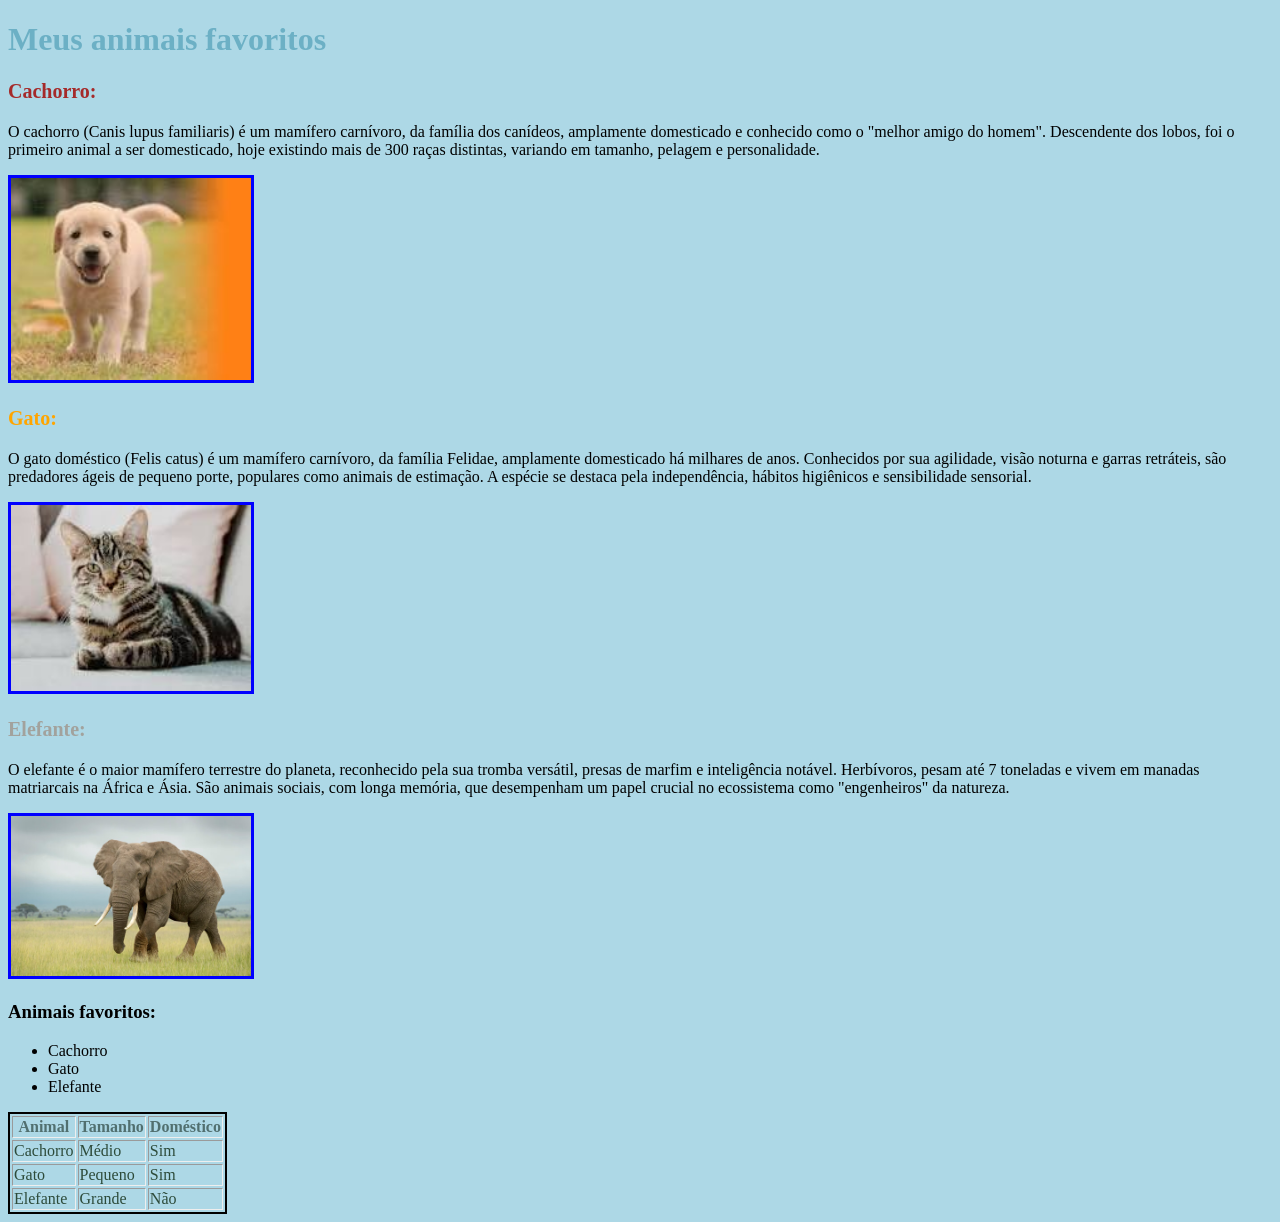
<file: Animais_favoritos/index.html>
<!DOCTYPE html>
<html lang="pt-br">
<head>
    <meta charset="UTF-8">
    <meta name="viewport" content="width=device-width, initial-scale=1.0">
    <link rel="stylesheet" href="style.css">
    <title>Animais</title>
</head>
<body>
    <h1>Meus animais favoritos</h1>

    <h3 id="cachorro">Cachorro:</h3>
    <p>O cachorro (Canis lupus familiaris) é um mamífero carnívoro, da família dos canídeos, amplamente domesticado e conhecido como o "melhor amigo do homem". Descendente dos lobos, foi o primeiro animal a ser domesticado, hoje existindo mais de 300 raças distintas, variando em tamanho, pelagem e personalidade.</p>
    <img src="Imagens/cachorro.jpg" alt="cachorro" class="animais">
    
    <h3 id="gato">Gato:</h3>
    <p>O gato doméstico (Felis catus) é um mamífero carnívoro, da família Felidae, amplamente domesticado há milhares de anos. Conhecidos por sua agilidade, visão noturna e garras retráteis, são predadores ágeis de pequeno porte, populares como animais de estimação. A espécie se destaca pela independência, hábitos higiênicos e sensibilidade sensorial. </p>
    <img src="Imagens/gato.jpg" alt="gato" class="animais">
    
    <h3 id="elefante">Elefante:</h3>
    <p>O elefante é o maior mamífero terrestre do planeta, reconhecido pela sua tromba versátil, presas de marfim e inteligência notável. Herbívoros, pesam até 7 toneladas e vivem em manadas matriarcais na África e Ásia. São animais sociais, com longa memória, que desempenham um papel crucial no ecossistema como "engenheiros" da natureza. </p>
    <img src="Imagens/elefante.jpg" alt="elefante" class="animais">

    <h3 id="Animais-favoritos">Animais favoritos:</h3>
    <ul>
        <li>Cachorro</li>
        <li>Gato</li>
        <li>Elefante</li>
    </ul>
<table border="1">
    <thead>
        <tr>
            <th>Animal</th>
            <th>Tamanho</th>
            <th>Doméstico</th>
        </tr>
    </thead>
    <tbody>
        <tr>
            <td>Cachorro</td>
            <td>Médio</td>
            <td>Sim</td>
        </tr>
        <tr>
            <td>Gato</td>
            <td>Pequeno</td>
            <td>Sim</td>
        </tr>
        <tr>
            <td>Elefante</td>
            <td>Grande</td>
            <td>Não</td>
        </tr>
    </tbody>
</table>

</body>
</html>
</file>
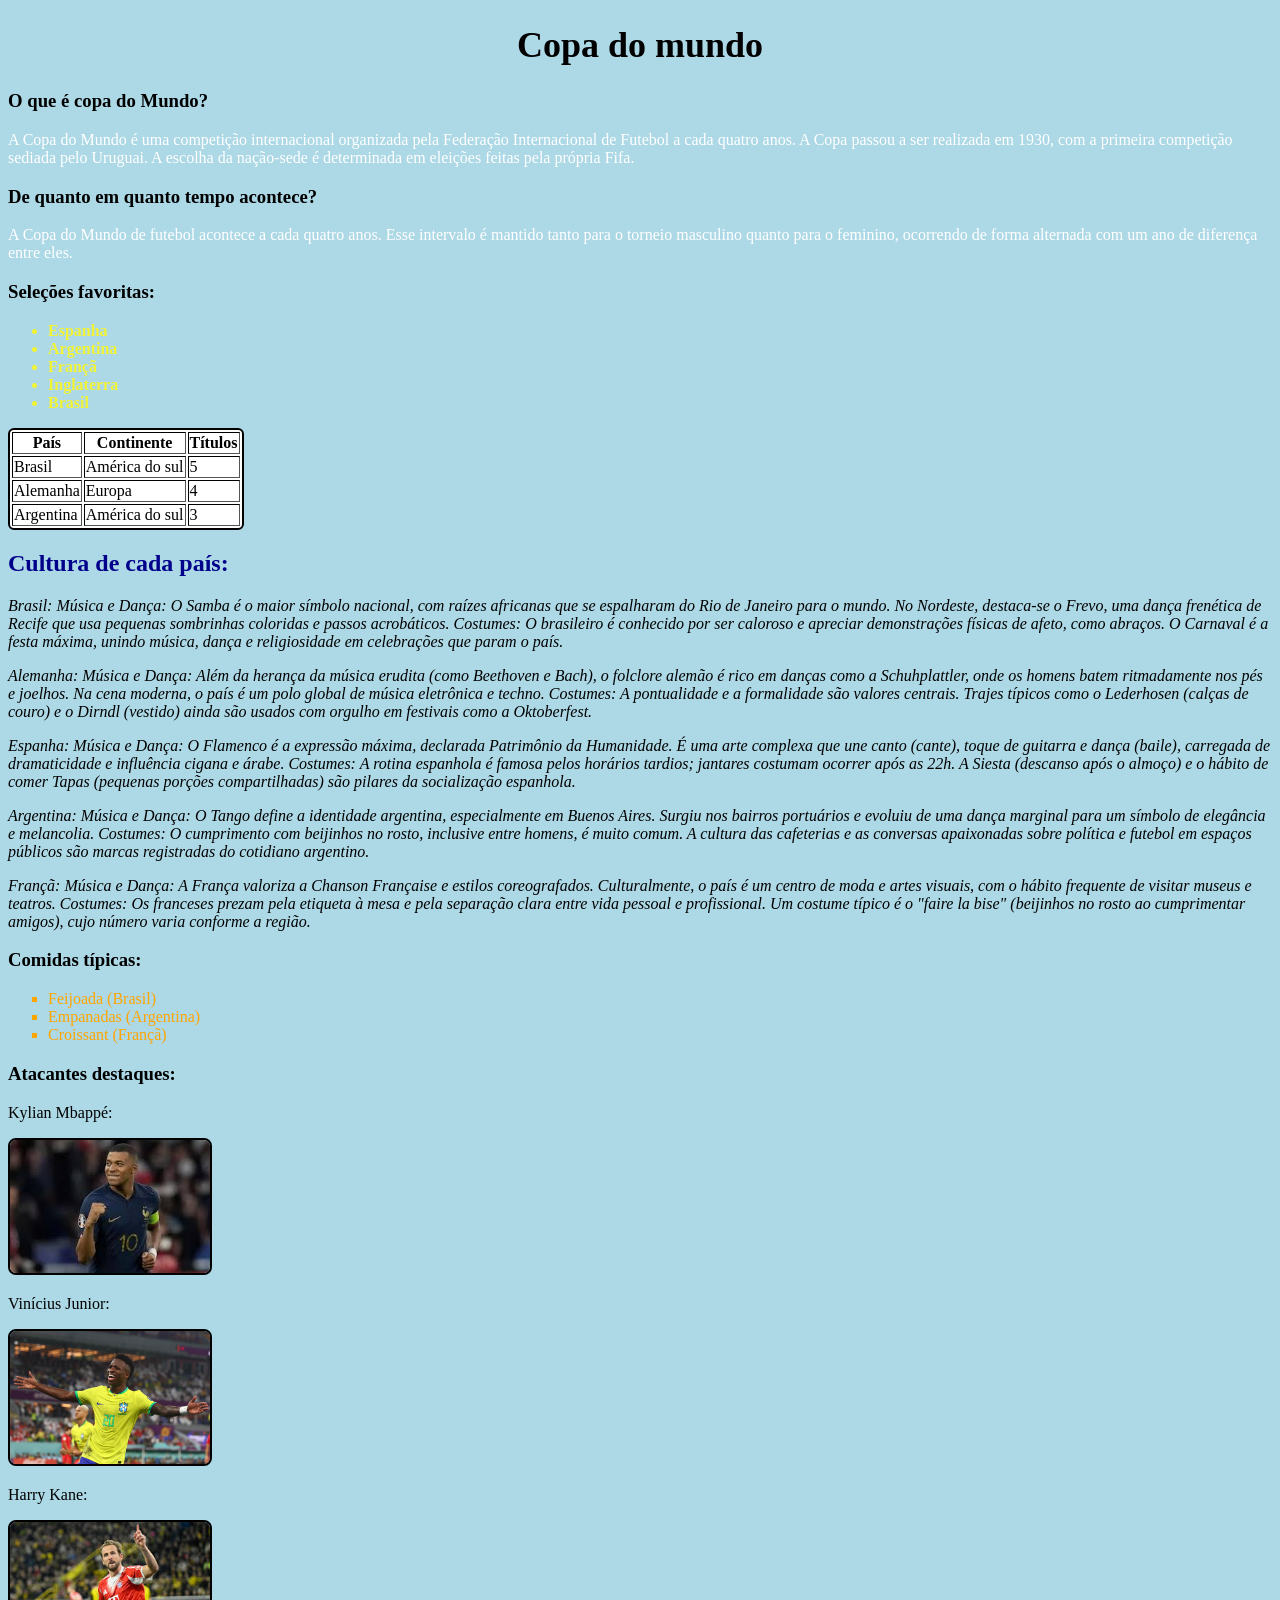
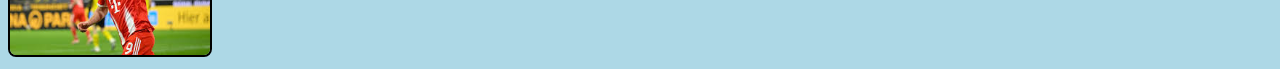
<file: Copa do mundo/index.html>
<!DOCTYPE html>
<html lang="pt-br">
<head>
    <meta charset="UTF-8">
    <meta name="viewport" content="width=device-width, initial-scale=1.0">
    <link rel="stylesheet" href="style.css">
    <title>Copa do Mundo</title>
</head>
<body>
   <h1>Copa do mundo</h1>

<h3>O que é copa do Mundo?</h3>
    <p class="resposta">A Copa do Mundo é uma competição internacional organizada pela Federação Internacional de Futebol a cada quatro anos. A Copa passou a ser realizada em 1930, com a primeira competição sediada pelo Uruguai. A escolha da nação-sede é determinada em eleições feitas pela própria Fifa.</p>
    
<h3>De quanto em quanto tempo acontece?</h3>
    <p class="resposta">A Copa do Mundo de futebol acontece a cada quatro anos. Esse intervalo é mantido tanto para o torneio masculino quanto para o feminino, ocorrendo de forma alternada com um ano de diferença entre eles.</p>

<h3>Seleções favoritas:</h3>
<ul class="selecoes">
    <li>Espanha</li>
    <li>Argentina</li>
    <li>Françã</li>
    <li>Inglaterra</li>
    <li>Brasil</li>
</ul>

<table border="1">
    <thead>
        <tr>
            <th>País</th>
            <th>Continente</th>
            <th>Títulos</th>
        </tr>
    </thead>
    <tbody>
        <tr>
            <td>Brasil</td>
            <td>América do sul</td>
            <td>5</td>
        </tr>
        <tr>
            <td>Alemanha</td>
            <td>Europa</td>
            <td>4</td>
        </tr>
        <tr>
            <td>Argentina</td>
            <td>América do sul</td>
            <td>3</td>
        </tr>
    </tbody>
</table>

<h2 id="cultura">Cultura de cada país:</h2>

<div class="paragrafos">


    <p>Brasil: Música e Dança: O Samba é o maior símbolo nacional, com raízes africanas que se espalharam do Rio de Janeiro para o mundo. No Nordeste, destaca-se o Frevo, uma dança frenética de Recife que usa pequenas sombrinhas coloridas e passos acrobáticos.
     Costumes: O brasileiro é conhecido por ser caloroso e apreciar demonstrações físicas de afeto, como abraços. O Carnaval é a festa máxima, unindo música, dança e religiosidade em celebrações que param o país. </p>
    
    <p>Alemanha: Música e Dança: Além da herança da música erudita (como Beethoven e Bach), o folclore alemão é rico em danças como a Schuhplattler, onde os homens batem ritmadamente nos pés e joelhos. Na cena moderna, o país é um polo global de música eletrônica e techno.
    Costumes: A pontualidade e a formalidade são valores centrais. Trajes típicos como o Lederhosen (calças de couro) e o Dirndl (vestido) ainda são usados com orgulho em festivais como a Oktoberfest.</p>
    
    <p>Espanha: Música e Dança: O Flamenco é a expressão máxima, declarada Patrimônio da Humanidade. É uma arte complexa que une canto (cante), toque de guitarra e dança (baile), carregada de dramaticidade e influência cigana e árabe.
    Costumes: A rotina espanhola é famosa pelos horários tardios; jantares costumam ocorrer após as 22h. A Siesta (descanso após o almoço) e o hábito de comer Tapas (pequenas porções compartilhadas) são pilares da socialização espanhola. </p>

    <p>Argentina: Música e Dança: O Tango define a identidade argentina, especialmente em Buenos Aires. Surgiu nos bairros portuários e evoluiu de uma dança marginal para um símbolo de elegância e melancolia.
    Costumes: O cumprimento com beijinhos no rosto, inclusive entre homens, é muito comum. A cultura das cafeterias e as conversas apaixonadas sobre política e futebol em espaços públicos são marcas registradas do cotidiano argentino. </p>

    <p>Françã: Música e Dança: A França valoriza a Chanson Française e estilos coreografados. Culturalmente, o país é um centro de moda e artes visuais, com o hábito frequente de visitar museus e teatros.
    Costumes: Os franceses prezam pela etiqueta à mesa e pela separação clara entre vida pessoal e profissional. Um costume típico é o "faire la bise" (beijinhos no rosto ao cumprimentar amigos), cujo número varia conforme a região.</p>

</div>

<h3>Comidas típicas: </h3>    
<div id="comidas_tipi">
 <ul>
    <li>Feijoada (Brasil)</li>
    <li>Empanadas (Argentina)</li>
    <li>Croissant (Françã)</li>
 </ul>

 <h3>Atacantes destaques:</h3>
 <p>Kylian Mbappé:</p>
 <img src="img/Mbappe.jpeg" alt="Kylian Mbappé" class="imagens">
 <p>Vinícius Junior:</p>
 <img src="img/vini_junior.jpg" alt="Vinícius Junior" class="imagens">
 <p>Harry Kane:</p>
 <img src="img/kane.jpeg" alt="Harry Kane" class="imagens">

</div>
</body>
</html>
</file>
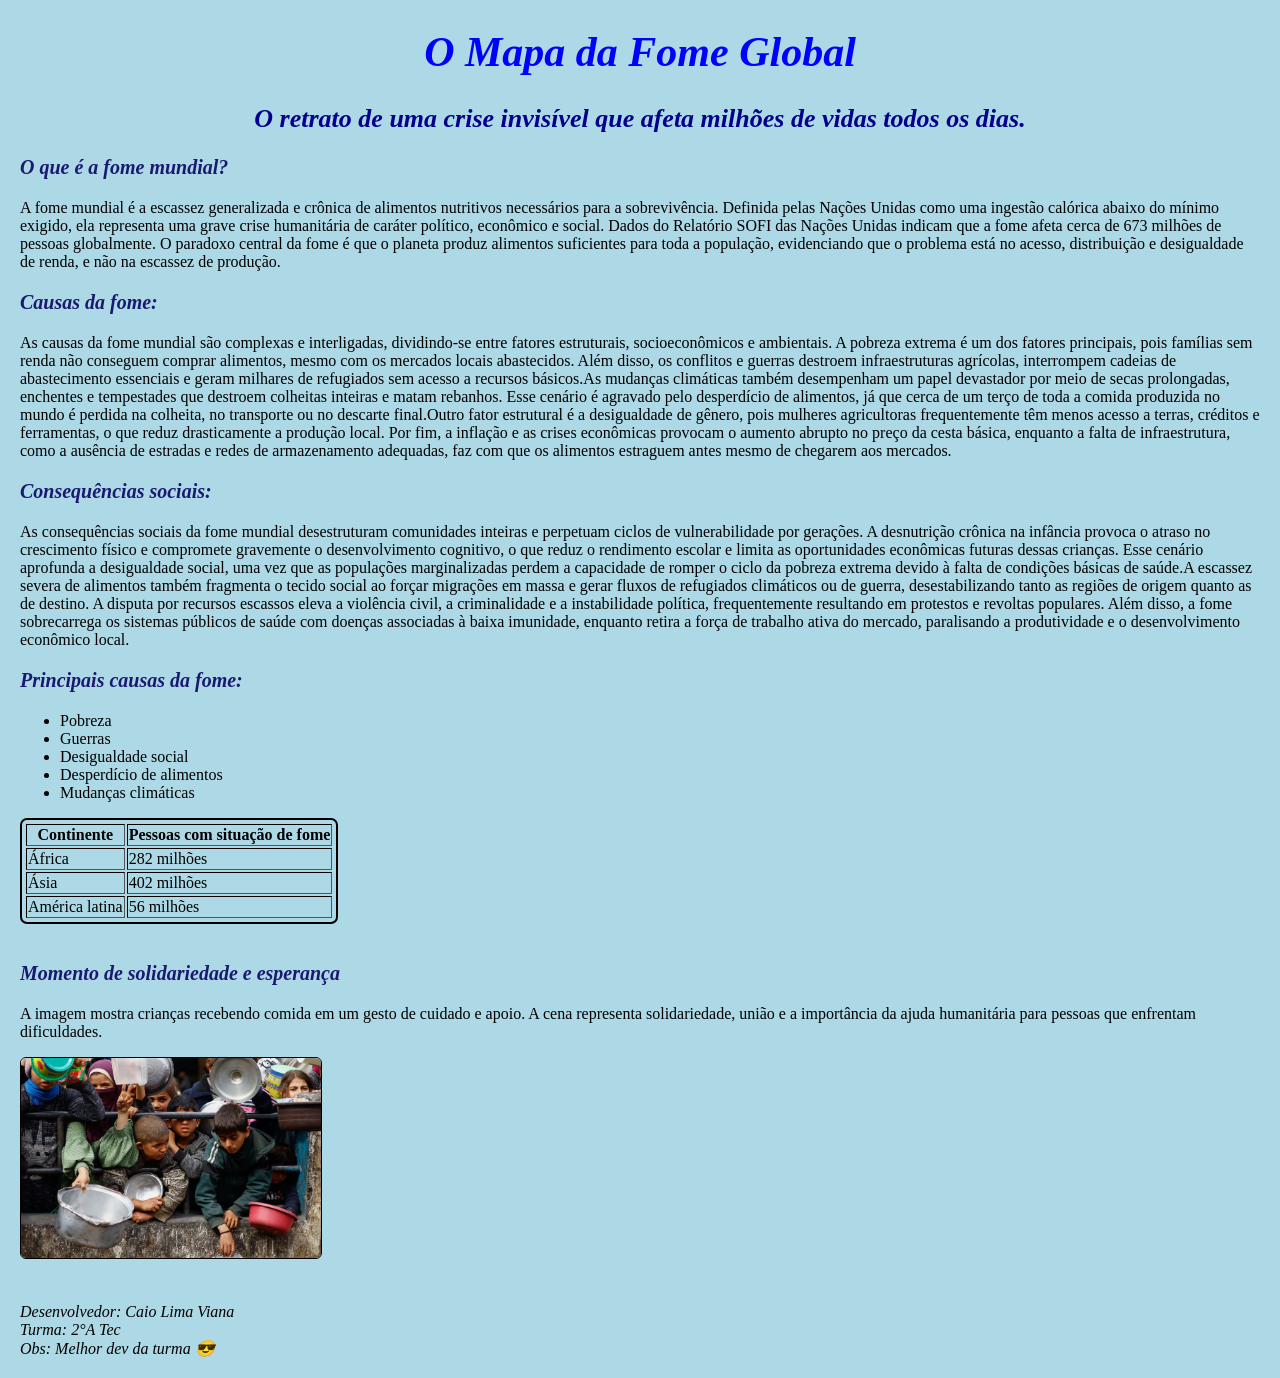
<file: Fome no mundo/index.html>
<!DOCTYPE html>
<html lang="pt-br">
<head>
    <meta charset="UTF-8">
    <meta name="viewport" content="width=device-width, initial-scale=1.0">
    <link rel="stylesheet" href="style.css">
    <title>Fome no mundo</title>
</head>
<body>
    <header>
        <h1>O Mapa da Fome Global</h1>
        <h2>O retrato de uma crise invisível que afeta milhões de vidas todos os dias.</h2>
    </header>
    <h3>O que é a fome mundial?</h3>
        <p>A fome mundial é a escassez generalizada e crônica de alimentos nutritivos necessários para a sobrevivência. Definida pelas Nações Unidas como uma ingestão calórica abaixo do mínimo exigido, ela representa uma grave crise humanitária de caráter político, econômico e social. Dados do Relatório SOFI das Nações Unidas indicam que a fome afeta cerca de 673 milhões de pessoas globalmente. O paradoxo central da fome é que o planeta produz alimentos suficientes para toda a população, evidenciando que o problema está no acesso, distribuição e desigualdade de renda, e não na escassez de produção.</p>
    <h3>Causas da fome:</h3>
    <p>As causas da fome mundial são complexas e interligadas, dividindo-se entre fatores estruturais, socioeconômicos e ambientais. A pobreza extrema é um dos fatores principais, pois famílias sem renda não conseguem comprar alimentos, mesmo com os mercados locais abastecidos. Além disso, os conflitos e guerras destroem infraestruturas agrícolas, interrompem cadeias de abastecimento essenciais e geram milhares de refugiados sem acesso a recursos básicos.As mudanças climáticas também desempenham um papel devastador por meio de secas prolongadas, enchentes e tempestades que destroem colheitas inteiras e matam rebanhos. Esse cenário é agravado pelo desperdício de alimentos, já que cerca de um terço de toda a comida produzida no mundo é perdida na colheita, no transporte ou no descarte final.Outro fator estrutural é a desigualdade de gênero, pois mulheres agricultoras frequentemente têm menos acesso a terras, créditos e ferramentas, o que reduz drasticamente a produção local. Por fim, a inflação e as crises econômicas provocam o aumento abrupto no preço da cesta básica, enquanto a falta de infraestrutura, como a ausência de estradas e redes de armazenamento adequadas, faz com que os alimentos estraguem antes mesmo de chegarem aos mercados.</p>
    <h3>Consequências sociais:</h3>
    <p>As consequências sociais da fome mundial desestruturam comunidades inteiras e perpetuam ciclos de vulnerabilidade por gerações. A desnutrição crônica na infância provoca o atraso no crescimento físico e compromete gravemente o desenvolvimento cognitivo, o que reduz o rendimento escolar e limita as oportunidades econômicas futuras dessas crianças. Esse cenário aprofunda a desigualdade social, uma vez que as populações marginalizadas perdem a capacidade de romper o ciclo da pobreza extrema devido à falta de condições básicas de saúde.A escassez severa de alimentos também fragmenta o tecido social ao forçar migrações em massa e gerar fluxos de refugiados climáticos ou de guerra, desestabilizando tanto as regiões de origem quanto as de destino. A disputa por recursos escassos eleva a violência civil, a criminalidade e a instabilidade política, frequentemente resultando em protestos e revoltas populares. Além disso, a fome sobrecarrega os sistemas públicos de saúde com doenças associadas à baixa imunidade, enquanto retira a força de trabalho ativa do mercado, paralisando a produtividade e o desenvolvimento econômico local.</p>

<h3>Principais causas da fome:</h3>
<ul>
    <li>Pobreza</li>
    <li>Guerras</li>
    <li>Desigualdade social</li>
    <li>Desperdício de alimentos</li>
    <li>Mudanças climáticas</li>
</ul>
<table border="1">
    <tr>
        <th>Continente</th>
        <th>Pessoas com situação de fome</th>
    </tr>
    <tr>
        <td>África</td>
        <td>282 milhões</td>
    </tr>
    <tr>
        <td>Ásia</td>
        <td>402 milhões</td>
    </tr>
    <tr>
        <td>América latina</td>
        <td>56 milhões</td>
    </tr>
</table><br>

<h3>Momento de solidariedade e esperança</h3>

<p>
    A imagem mostra crianças recebendo comida em um gesto de cuidado e apoio.
    A cena representa solidariedade, união e a importância da ajuda humanitária
    para pessoas que enfrentam dificuldades.
</p>

<img src="Img/recebendo comida.jpg" alt="Crianças recebendo comida">

</body>

<footer>
    Desenvolvedor: Caio Lima Viana<br>
    Turma: 2°A Tec<br>
    Obs: Melhor dev da turma 😎
</footer>
</html>
</file>
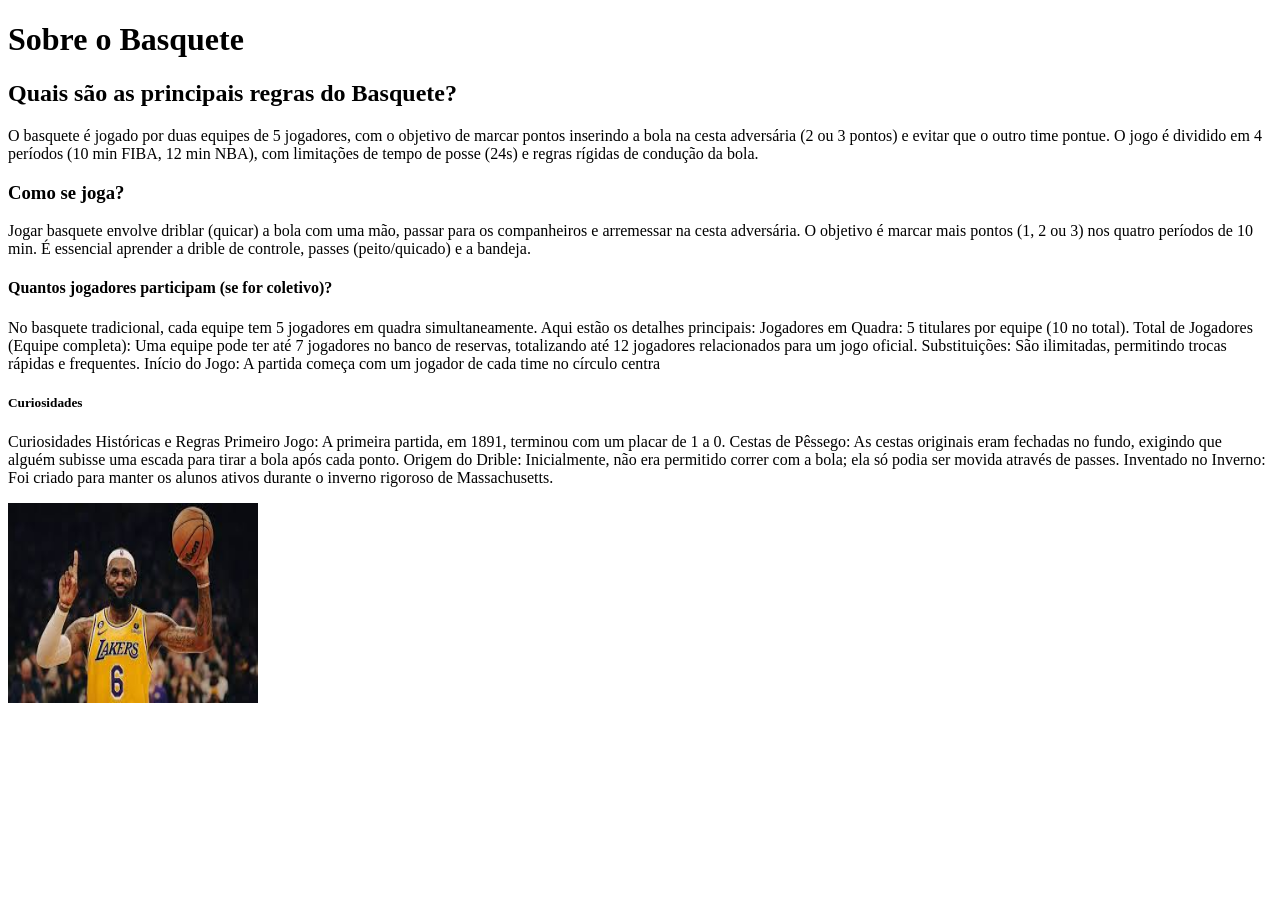
<file: Introducao_html/Esporte favorito/index.html>
<!DOCTYPE html>
<html lang="pt-br">
<head>
    <meta charset="UTF-8">
    <meta name="viewport" content="width=device-width, initial-scale=1.0">
    <title>Esporte favorito</title>
</head>
<body>
    <h1>Sobre o Basquete</h1>
    <h2>Quais são as principais regras do Basquete?</h2>
    <p>O basquete é jogado por duas equipes de 5 jogadores, com o objetivo de marcar pontos inserindo a bola na cesta adversária (2 ou 3 pontos) e evitar que o outro time pontue. O jogo é dividido em 4 períodos (10 min FIBA, 12 min NBA), com limitações de tempo de posse (24s) e regras rígidas de condução da bola.</p>
    <h3>Como se joga?</h3>
    <p>Jogar basquete envolve driblar (quicar) a bola com uma mão, passar para os companheiros e arremessar na cesta adversária. O objetivo é marcar mais pontos (1, 2 ou 3) nos quatro períodos de 10 min. É essencial aprender a drible de controle, passes (peito/quicado) e a bandeja.</p>
    <h4>Quantos jogadores participam (se for coletivo)?</h4>
    <p>No basquete tradicional, cada equipe tem 5 jogadores em quadra simultaneamente. 
        Aqui estão os detalhes principais:
        Jogadores em Quadra: 5 titulares por equipe (10 no total).
        Total de Jogadores (Equipe completa): Uma equipe pode ter até 7 jogadores no banco de reservas, totalizando até 12 jogadores relacionados para um jogo oficial.
        Substituições: São ilimitadas, permitindo trocas rápidas e frequentes.
        Início do Jogo: A partida começa com um jogador de cada time no círculo centra</p>
    <h5>Curiosidades</h5>
    <p>Curiosidades Históricas e Regras
        Primeiro Jogo: A primeira partida, em 1891, terminou com um placar de 1 a 0.
        Cestas de Pêssego: As cestas originais eram fechadas no fundo, exigindo que alguém subisse uma escada para tirar a bola após cada ponto.
        Origem do Drible: Inicialmente, não era permitido correr com a bola; ela só podia ser movida através de passes.
        Inventado no Inverno: Foi criado para manter os alunos ativos durante o inverno rigoroso de Massachusetts.</p> 
    <img src="Imagem/basquete.jpg" alt="basquete" width="250" height="200"
</body>
</html>
</file>
<file: Animais_favoritos/style.css>
body {
    background-color: lightblue;
}

.animais {
    width: 240px;
    height: auto;
    border: 3px solid blue
}
h1 {
    color: rgb(108, 176, 197);
}
#cachorro {
    color: brown;
    font-size: 20px;
}
#gato {
    color: orange;
    font-size: 20px;
}
#elefante {
    color: #a2a29d;
    font-size: 20px;
}
table {
    border: 2px solid ;
}
th {
    color: rgb(81, 111, 111);
}
td {
    color: rgb(45, 75, 58);
}
</file>
<file: Copa do mundo/style.css>
body {
    background-color: lightblue;
    font: arial;
    line-height: normal;
}

h1 {
    text-align: center;
    font-size: 36px;
}
.resposta {
    color: white
}
.selecoes{
    color: rgb(243, 243, 54);
    font-weight: bold;
}
table {
    background-color: white;
    border-radius: 6px;
    border: 2px solid black;
}
#cultura {
    color: darkblue;
}
.paragrafos {
    font-style: italic;
}
#comidas_tipi ul{
    color: orange;
    list-style-type: square;
}
.imagens {
    border: 2px solid black;
    border-radius: 8px;
    width: 200px;
}
.imagens:hover {
    border: 3px solid blue;
}
</file>
<file: Fome no mundo/style.css>
body {
   background-color: lightblue;
   font: arial;
   margin: 20px;
}
h1{
    color: blue;
    text-align: center;
    font-size: 42px ;
    font-style: oblique;
}

h2{
    color: darkblue;
    text-align: center;
    font-size: 26px;
    font-style: italic;
}

h3{
    color:midnightblue;
    font-size: 20px;
    font-style: italic;

}

table {
    background-color: lightblue;
    color: black;
    padding: 2px;
    border: 2px solid black;
    border-radius: 7px;
}
    
img {
    width: 300px;
    height: auto;
    border: 1px solid black;
    border-radius: 6px;
    margin-bottom: 20px;
}
img:hover{
    transform: scale(1.05);
}
footer{
    color: black;
    margin-top: 20px;
    font-style: italic;
}
</file>
